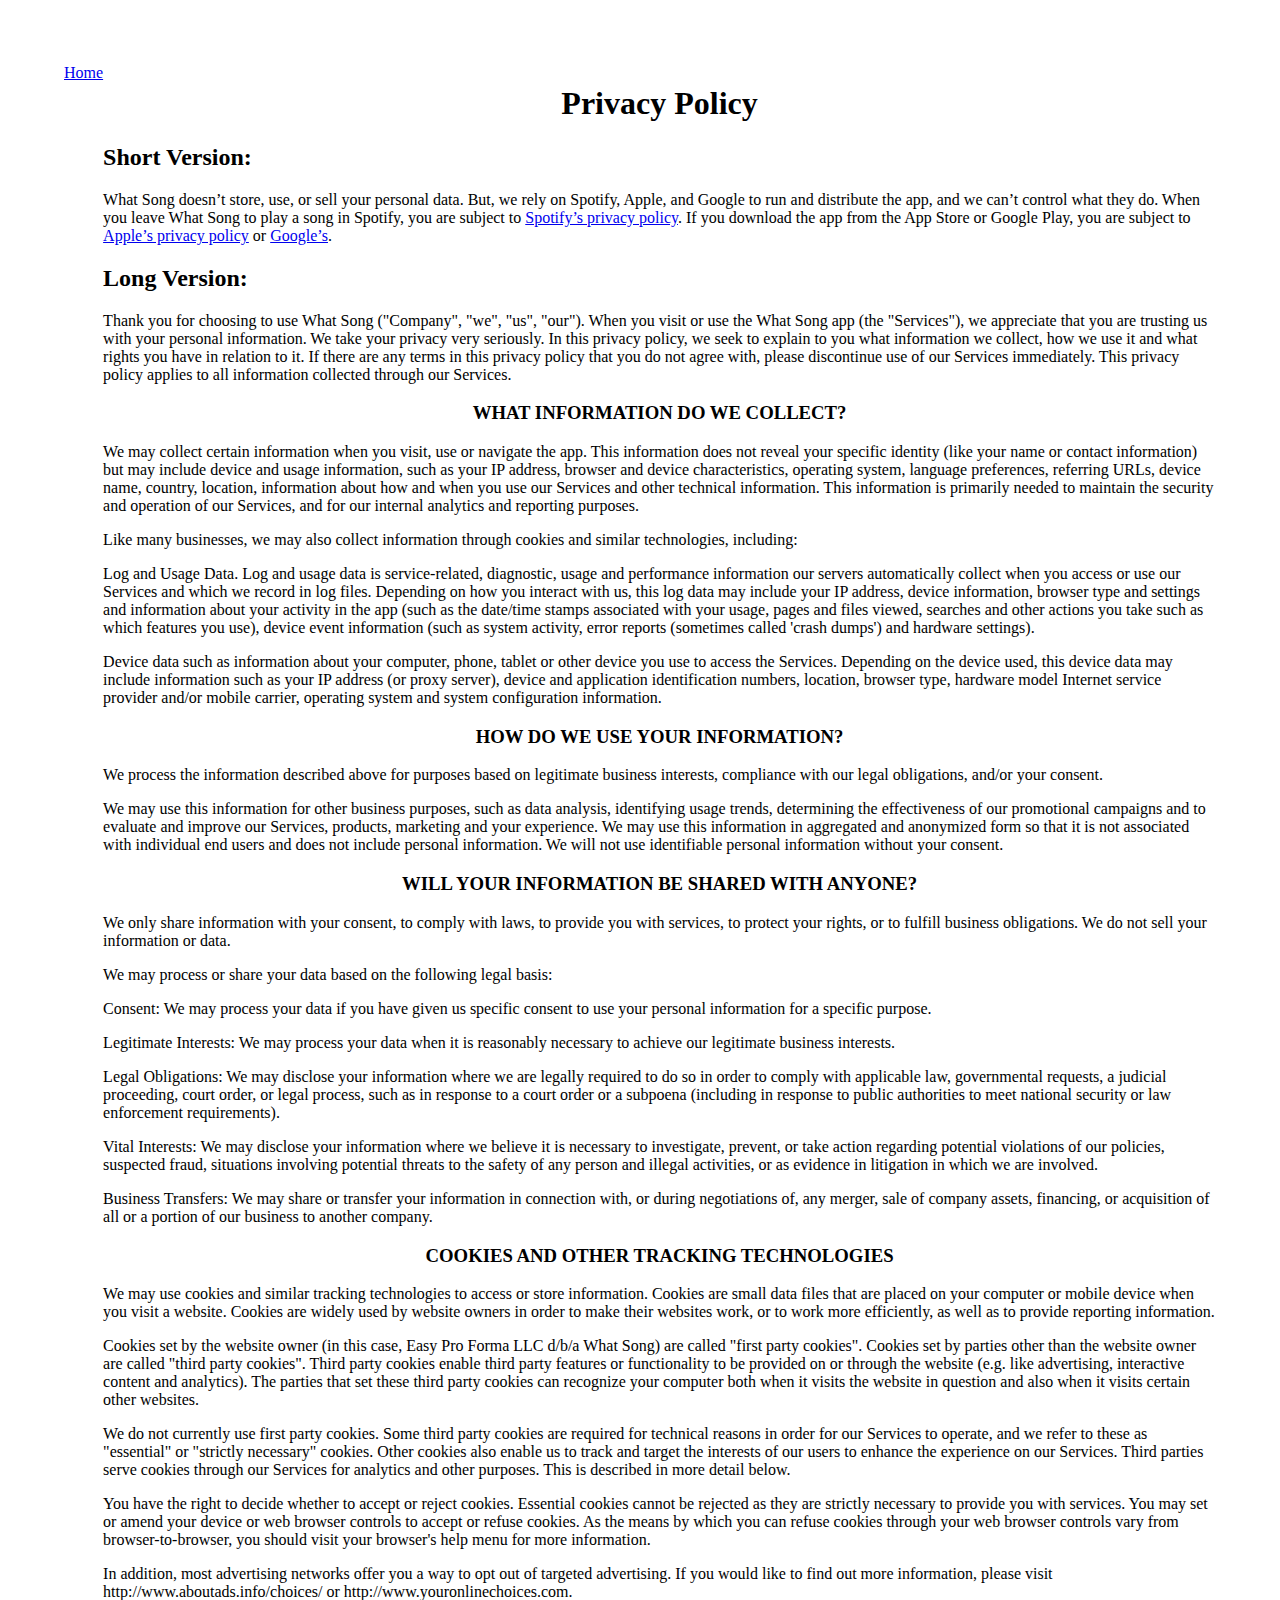
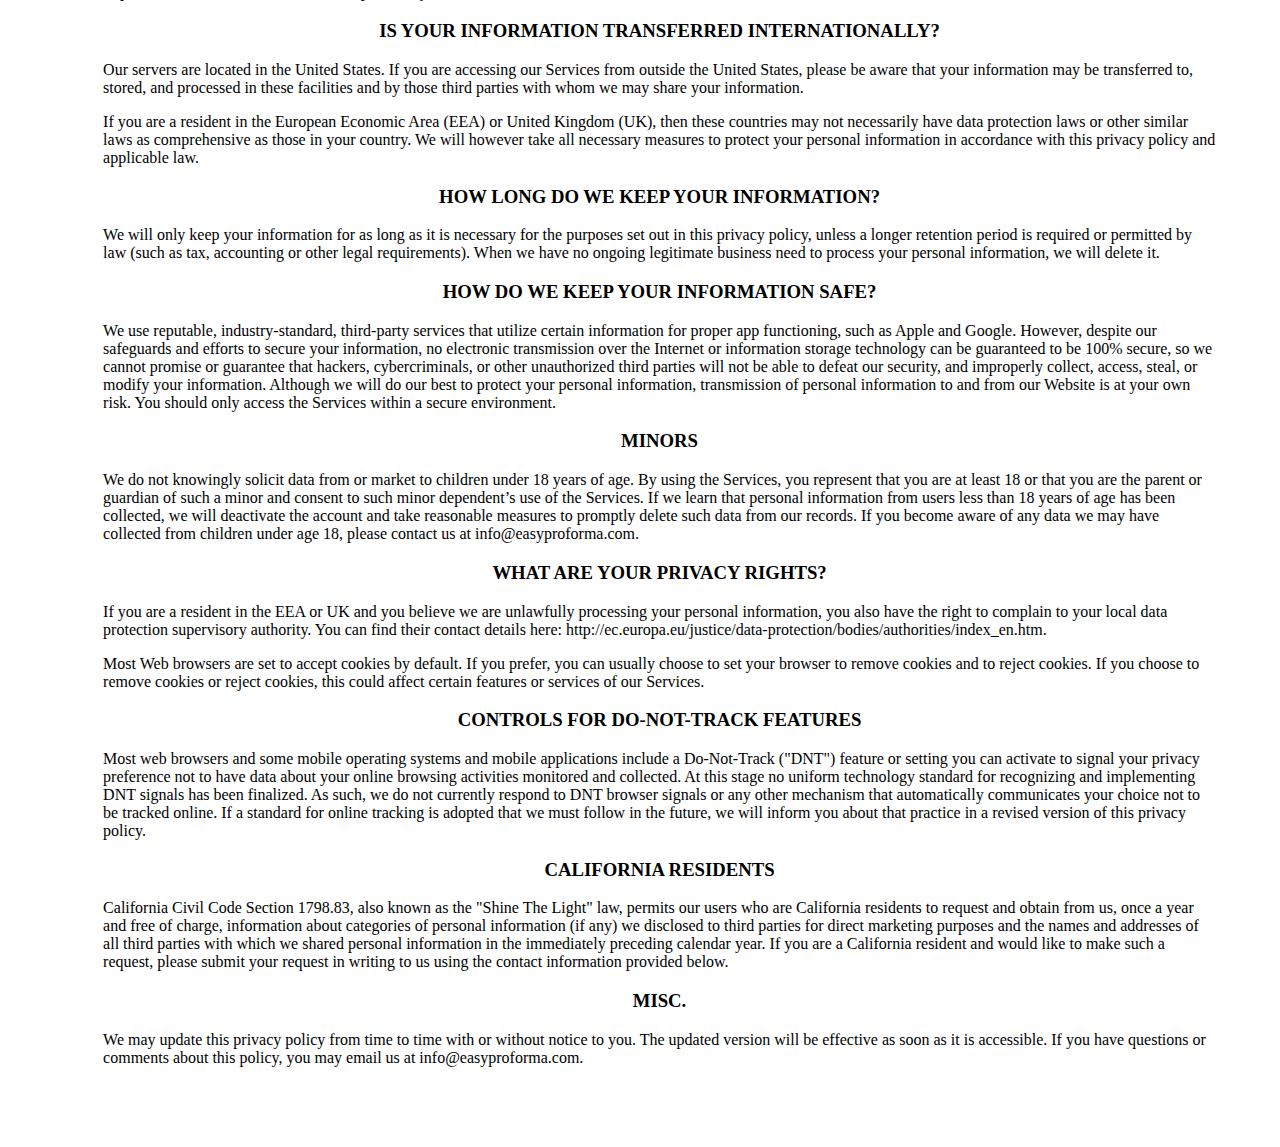
<file: privacy.html>
<!DOCTYPE html>
<html lang="en">
<head>
    <meta charset="UTF-8">
    <meta name="viewport" content="width=device-width, initial-scale=1.0">
    <link rel="stylesheet" href="styles.css">
    <title>Privacy Policy</title>
    <link rel="preconnect" href="https://fonts.googleapis.com">
    <link rel="preconnect" href="https://fonts.gstatic.com" crossorigin>
    <link href="https://fonts.googleapis.com/css2?family=Comic+Neue:ital,wght@0,300;0,400;0,700;1,300;1,400;1,700&display=swap" rel="stylesheet">
</head>
<body class="privacy-body">
    <div>
        <a href="index">Home</a>
    </div>
    <div class="privacy">
        <h1 class="private-head">Privacy Policy</h1>
        <h2>Short Version:</h2>
        <p>What Song doesn’t store, use, or sell your personal data. But, we rely on Spotify, Apple, and Google to run and distribute the app, and we can’t control what they do. 
            When you leave What Song to play a song in Spotify, you are subject to <a href="https://www.spotify.com/us/legal/privacy-policy/">Spotify’s privacy policy</a>. 
            If you download the app from the App Store or Google Play, you are subject to <a href="https://www.apple.com/legal/privacy/data/en/app-store/">Apple’s privacy policy</a> or <a href="https://policies.google.com/privacy">Google’s</a>.
        </p>
        <h2>Long Version:</h2>
        <p>Thank you for choosing to use What Song ("Company", "we", "us", "our"). When you visit or use the What Song app (the "Services"), we appreciate that you are trusting us with your personal information. We take your privacy very seriously. In this privacy policy, we seek to explain to you what information we collect, how we use it and what rights you have in relation to it. If there are any terms in this privacy policy that you do not agree with, please discontinue use of our Services immediately. This privacy policy applies to all information collected through our Services.
        </p>
        <h3 class="private-head">WHAT INFORMATION DO WE COLLECT?</h3>
        <p>We may collect certain information when you visit, use or navigate the app. This information does not reveal your specific identity (like your name or contact information) but may include device and usage information, such as your IP address, browser and device characteristics, operating system, language preferences, referring URLs, device name, country, location, information about how and when you use our Services and other technical information. This information is primarily needed to maintain the security and operation of our Services, and for our internal analytics and reporting purposes.</p>
        <p>Like many businesses, we may also collect information through cookies and similar technologies, including:
        </p>
        <p>Log and Usage Data. Log and usage data is service-related, diagnostic, usage and performance information our servers automatically collect when you access or use our Services and which we record in log files. Depending on how you interact with us, this log data may include your IP address, device information, browser type and settings and information about your activity in the app (such as the date/time stamps associated with your usage, pages and files viewed, searches and other actions you take such as which features you use), device event information (such as system activity, error reports (sometimes called 'crash dumps') and hardware settings).
        </p>
        <p>Device data such as information about your computer, phone, tablet or other device you use to access the Services. Depending on the device used, this device data may include information such as your IP address (or proxy server), device and application identification numbers, location, browser type, hardware model Internet service provider and/or mobile carrier, operating system and system configuration information.</p>
        <h3 class="private-head">HOW DO WE USE YOUR INFORMATION?</h3>
        <p>We process the information described above for purposes based on legitimate business interests, compliance with our legal obligations, and/or your consent.</p>
        <p>We may use this information for other business purposes, such as data analysis, identifying usage trends, determining the effectiveness of our promotional campaigns and to evaluate and improve our Services, products, marketing and your experience. We may use this information in aggregated and anonymized form so that it is not associated with individual end users and does not include personal information. We will not use identifiable personal information without your consent.
        </p>
        <h3 class="private-head">WILL YOUR INFORMATION BE SHARED WITH ANYONE?</h3>
        <p>We only share information with your consent, to comply with laws, to provide you with services, to protect your rights, or to fulfill business obligations. We do not sell your information or data.
        </p>
        <p>We may process or share your data based on the following legal basis:</p>
        <p>Consent: We may process your data if you have given us specific consent to use your personal information for a specific purpose.</p>
        <p>Legitimate Interests: We may process your data when it is reasonably necessary to achieve our legitimate business interests.</p>
        <p>Legal Obligations: We may disclose your information where we are legally required to do so in order to comply with applicable law, governmental requests, a judicial proceeding, court order, or legal process, such as in response to a court order or a subpoena (including in response to public authorities to meet national security or law enforcement requirements).</p>
        <p>Vital Interests: We may disclose your information where we believe it is necessary to investigate, prevent, or take action regarding potential violations of our policies, suspected fraud, situations involving potential threats to the safety of any person and illegal activities, or as evidence in litigation in which we are involved.
        </p>
        <p>Business Transfers: We may share or transfer your information in connection with, or during negotiations of, any merger, sale of company assets, financing, or acquisition of all or a portion of our business to another company.
        </p>
        <h3 class="private-head">COOKIES AND OTHER TRACKING TECHNOLOGIES</h3>
        <p>We may use cookies and similar tracking technologies to access or store information. Cookies are small data files that are placed on your computer or mobile device when you visit a website. Cookies are widely used by website owners in order to make their websites work, or to work more efficiently, as well as to provide reporting information.</p>
        <p>Cookies set by the website owner (in this case, Easy Pro Forma LLC d/b/a What Song) are called "first party cookies". Cookies set by parties other than the website owner are called "third party cookies". Third party cookies enable third party features or functionality to be provided on or through the website (e.g. like advertising, interactive content and analytics). The parties that set these third party cookies can recognize your computer both when it visits the website in question and also when it visits certain other websites.
        </p>
        <p>We do not currently use first party cookies. Some third party cookies are required for technical reasons in order for our Services to operate, and we refer to these as "essential" or "strictly necessary" cookies. Other cookies also enable us to track and target the interests of our users to enhance the experience on our Services. Third parties serve cookies through our Services for analytics and other purposes. This is described in more detail below.
        </p>
        <p>You have the right to decide whether to accept or reject cookies. Essential cookies cannot be rejected as they are strictly necessary to provide you with services. You may set or amend your device or web browser controls to accept or refuse cookies. As the means by which you can refuse cookies through your web browser controls vary from browser-to-browser, you should visit your browser's help menu for more information.
        </p>
        <p>In addition, most advertising networks offer you a way to opt out of targeted advertising. If you would like to find out more information, please visit http://www.aboutads.info/choices/ or http://www.youronlinechoices.com.</p>
        <h3 class="private-head">IS YOUR INFORMATION TRANSFERRED INTERNATIONALLY?</h3>
        <p>Our servers are located in the United States. If you are accessing our Services from outside the United States, please be aware that your information may be transferred to, stored, and processed in these facilities and by those third parties with whom we may share your information.</p>
        <p>If you are a resident in the European Economic Area (EEA) or United Kingdom (UK), then these countries may not necessarily have data protection laws or other similar laws as comprehensive as those in your country. We will however take all necessary measures to protect your personal information in accordance with this privacy policy and applicable law.</p>
        <h3 class="private-head">HOW LONG DO WE KEEP YOUR INFORMATION?</h3>
        <p>We will only keep your information for as long as it is necessary for the purposes set out in this privacy policy, unless a longer retention period is required or permitted by law (such as tax, accounting or other legal requirements). When we have no ongoing legitimate business need to process your personal information, we will delete it.</p>
        <h3 class="private-head">HOW DO WE KEEP YOUR INFORMATION SAFE?</h3>
        <p>We use reputable, industry-standard, third-party services that utilize certain information for proper app functioning, such as Apple and Google. However, despite our safeguards and efforts to secure your information, no electronic transmission over the Internet or information storage technology can be guaranteed to be 100% secure, so we cannot promise or guarantee that hackers, cybercriminals, or other unauthorized third parties will not be able to defeat our security, and improperly collect, access, steal, or modify your information. Although we will do our best to protect your personal information, transmission of personal information to and from our Website is at your own risk. You should only access the Services within a secure environment.</p>
        <h3 class="private-head">MINORS</h3>
        <p>We do not knowingly solicit data from or market to children under 18 years of age. By using the Services, you represent that you are at least 18 or that you are the parent or guardian of such a minor and consent to such minor dependent’s use of the Services. If we learn that personal information from users less than 18 years of age has been collected, we will deactivate the account and take reasonable measures to promptly delete such data from our records. If you become aware of any data we may have collected from children under age 18, please contact us at info@easyproforma.com.
        </p>
        <h3 class="private-head">WHAT ARE YOUR PRIVACY RIGHTS?</h3>
        <p>If you are a resident in the EEA or UK and you believe we are unlawfully processing your personal information, you also have the right to complain to your local data protection supervisory authority. You can find their contact details here: http://ec.europa.eu/justice/data-protection/bodies/authorities/index_en.htm.</p>
        <p>Most Web browsers are set to accept cookies by default. If you prefer, you can usually choose to set your browser to remove cookies and to reject cookies. If you choose to remove cookies or reject cookies, this could affect certain features or services of our Services.
        </p>
        <h3 class="private-head">CONTROLS FOR DO-NOT-TRACK FEATURES</h3>
        <p>Most web browsers and some mobile operating systems and mobile applications include a Do-Not-Track ("DNT") feature or setting you can activate to signal your privacy preference not to have data about your online browsing activities monitored and collected. At this stage no uniform technology standard for recognizing and implementing DNT signals has been finalized. As such, we do not currently respond to DNT browser signals or any other mechanism that automatically communicates your choice not to be tracked online. If a standard for online tracking is adopted that we must follow in the future, we will inform you about that practice in a revised version of this privacy policy.</p>
        <h3 class="private-head">CALIFORNIA RESIDENTS</h3>
        <p>California Civil Code Section 1798.83, also known as the "Shine The Light" law, permits our users who are California residents to request and obtain from us, once a year and free of charge, information about categories of personal information (if any) we disclosed to third parties for direct marketing purposes and the names and addresses of all third parties with which we shared personal information in the immediately preceding calendar year. If you are a California resident and would like to make such a request, please submit your request in writing to us using the contact information provided below.</p>
        <h3 class="private-head">MISC.</h3>
        <p>We may update this privacy policy from time to time with or without notice to you. The updated version will be effective as soon as it is accessible. If you have questions or comments about this policy, you may email us at info@easyproforma.com.</p>
    </div>
</body>
</html>
</file>
<file: styles.css>
body {
    background-color: #2b70e4;
    display: flex;
    justify-content: center;
}

.privacy-body {
    background-color: #ffffff;
    margin: 5%;
}

.content {
    display: flex;
    flex-direction: column;
    justify-content: center;
    align-items: center;
}

.branding {
    display: flex;
    flex-direction: column;
    justify-content: center;
    align-items: center;
    padding-bottom: 5%;
}

.logo-img {
    width: 60%;
}

.app-links {
    display: flex;
    flex-direction: column;
    justify-content: center;
    align-items: center;
    padding-bottom: 10%;
}

.subhead {
    color: #ffffff;
    font-family:Verdana, Geneva, Tahoma, sans-serif;
    font-weight: 500;
    font-size: 1.25rem;
}

.subtext {
    color: #ffffff;
    font-family: Verdana, Geneva, Tahoma, sans-serif;
    padding-top: 10%;
    font-style: italic;
}

img {
    width: 50%;
}

.footer {
    position: relative;
    bottom: 0;
    display: flex;
    flex-direction: row;
    justify-content: space-between;
    margin-bottom: 5%;
    width: 50%;
}

.private-head {
    color: black;
    text-align: center;
}

.privacy {
    justify-content: left;
    align-items: left;
}
</file>
